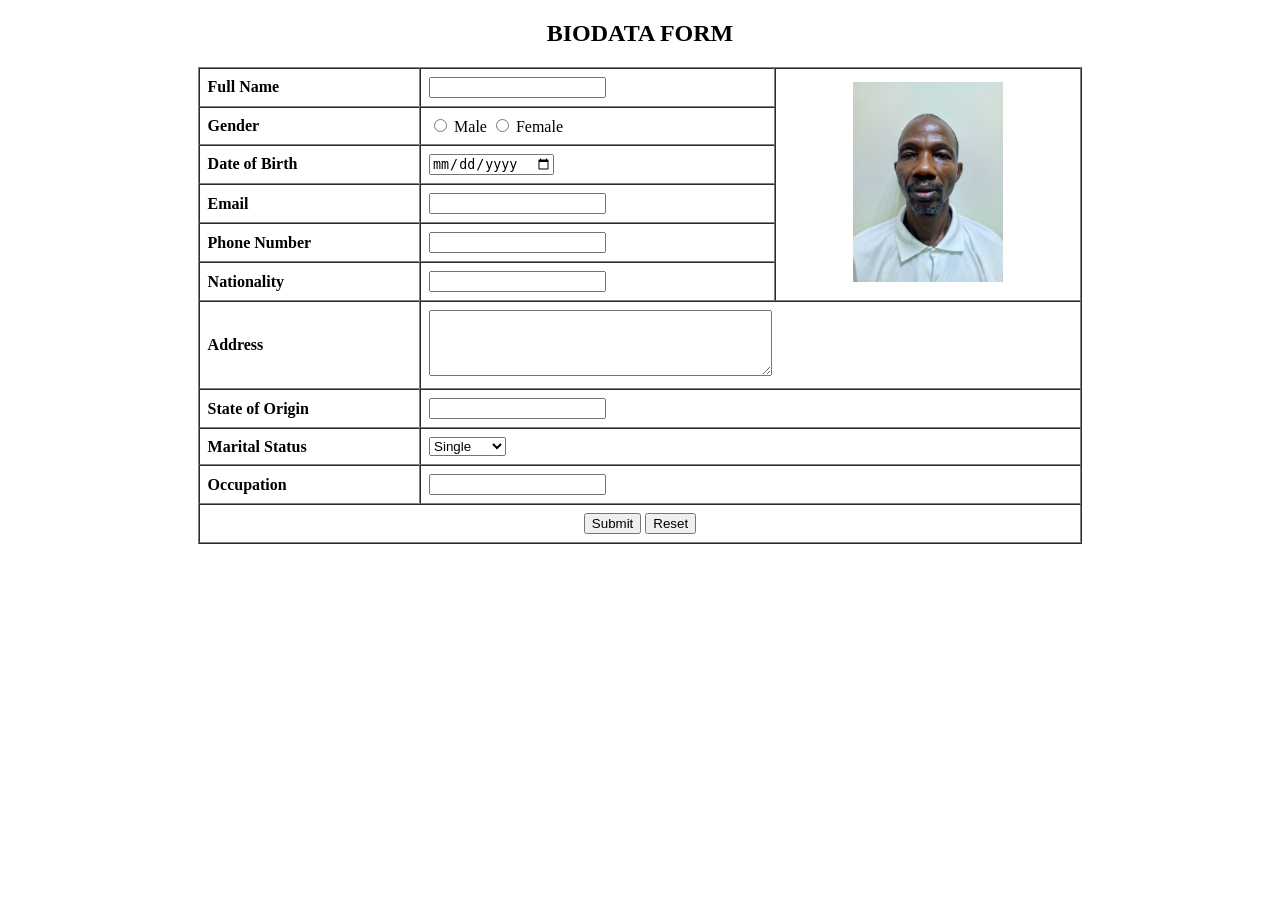
<file: test2.html>
<!DOCTYPE html>
<html>
<head>
    <title>Biodata Form</title>
</head>

<body>

<h2 align="center">BIODATA FORM</h2>

<form>

<table border="1" cellpadding="8" cellspacing="0" align="center" width="70%">

<tr>
    <td><b>Full Name</b></td>
    <td><input type="text" name="fullname"></td>

    <td rowspan="6" align="center">
        <img src="images/passport.png.png" width="150" height="200" alt="Passport">
    </td>
</tr>

<tr>
    <td><b>Gender</b></td>
    <td>
        <input type="radio" name="gender"> Male
        <input type="radio" name="gender"> Female
    </td>
</tr>

<tr>
    <td><b>Date of Birth</b></td>
    <td><input type="date" name="dob"></td>
</tr>

<tr>
    <td><b>Email</b></td>
    <td><input type="email" name="email"></td>
</tr>

<tr>
    <td><b>Phone Number</b></td>
    <td><input type="tel" name="phone"></td>
</tr>

<tr>
    <td><b>Nationality</b></td>
    <td><input type="text" name="nationality"></td>
</tr>

<tr>
    <td><b>Address</b></td>
    <td colspan="2">
        <textarea rows="4" cols="40"></textarea>
    </td>
</tr>

<tr>
    <td><b>State of Origin</b></td>
    <td colspan="2">
        <input type="text" name="state">
    </td>
</tr>

<tr>
    <td><b>Marital Status</b></td>
    <td colspan="2">
        <select>
            <option>Single</option>
            <option>Married</option>
            <option>Divorced</option>
            <option>Widowed</option>
        </select>
    </td>
</tr>

<tr>
    <td><b>Occupation</b></td>
    <td colspan="2">
        <input type="text" name="occupation">
    </td>
</tr>

<tr>
    <td colspan="3" align="center">
        <input type="submit" value="Submit">
        <input type="reset" value="Reset">
    </td>
</tr>

</table>

</form>

</body>
</html>
</file>
